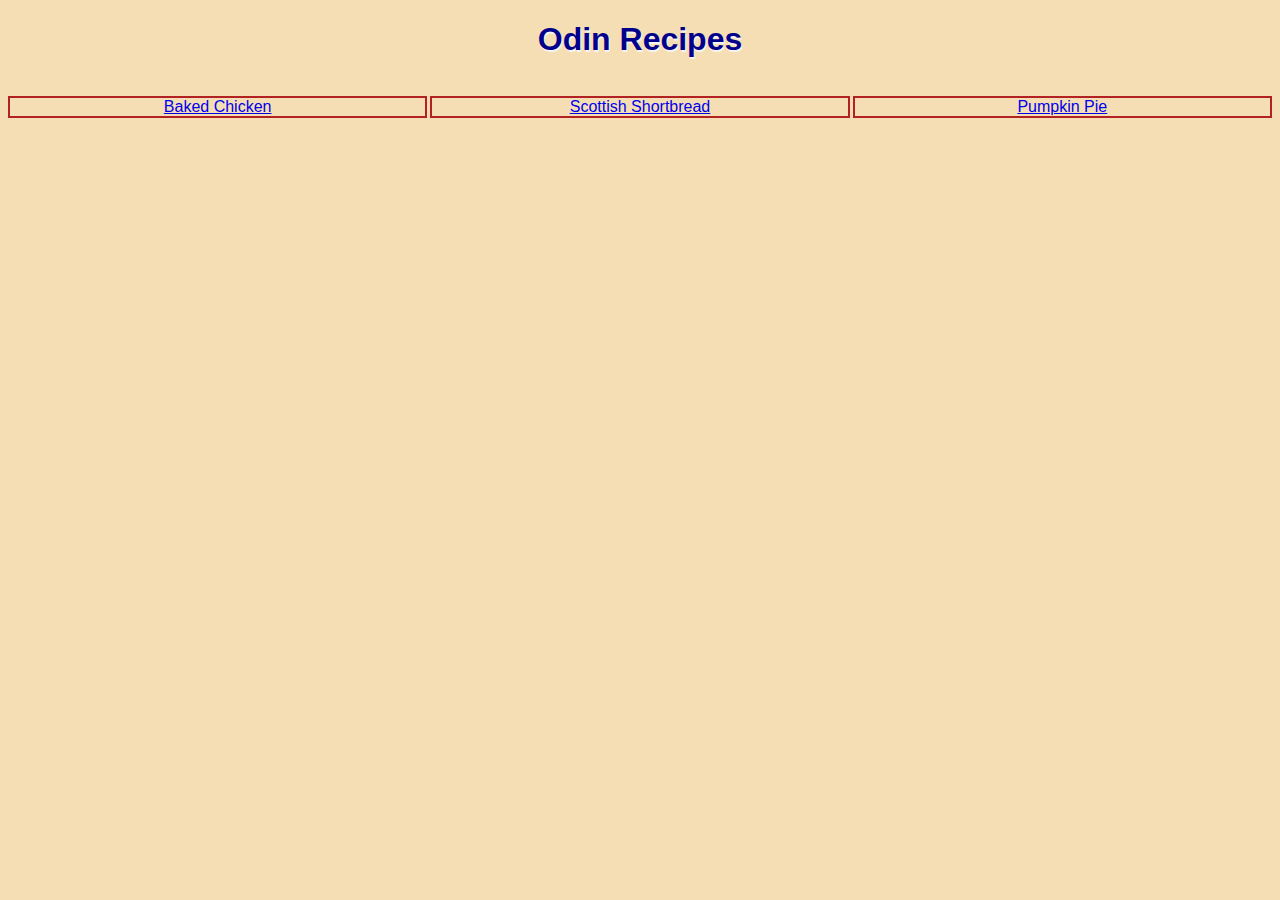
<file: index.html>
<!DOCTYPE html>
<html lang="en">
<head>
    <meta charset="UTF-8">
    <meta name="viewport" content="width=device-width, initial-scale=1.0">
    <link rel="stylesheet" href="static/css/styles.css">
    <title>Odin Recipes</title>
</head>
<body>
    <h1 class="title">Odin Recipes</h1>
    <div class="recipe-list">
        <p><a href="recipes/baked-chicken.html" class="recipe-item link">Baked Chicken</a></p>
        <p><a href="recipes/scottish-shortbread.html" class="recipe-item link">Scottish Shortbread</a></p>
        <p><a href="recipes/pumpkin-pie.html" class="recipe-item link">Pumpkin Pie</a></p>
    </div>
</body>
</html>
</file>
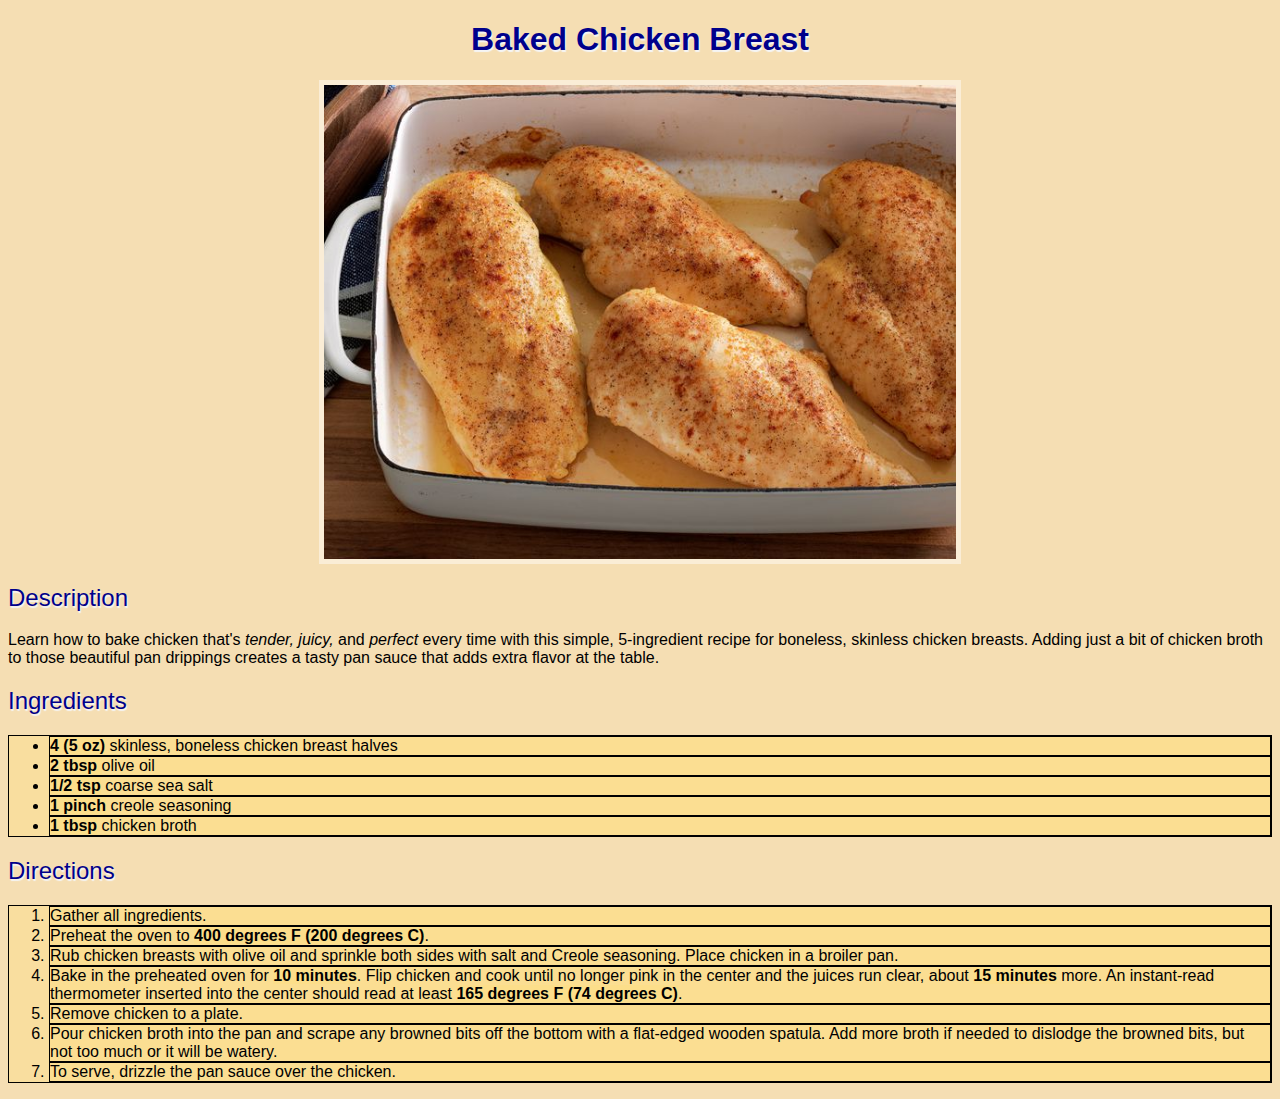
<file: recipes/baked-chicken.html>
<!DOCTYPE html>
<html lang="en">
<head>
    <meta charset="UTF-8">
    <meta name="viewport" content="width=device-width, initial-scale=1.0">
    <link rel="stylesheet" href="../static/css/styles.css">
    <title>Baked Chicken Breast</title>
</head>
<body>
    <h1 class="title">Baked Chicken Breast</h1>
    <img src="../static/img/baked-chicken-breast.jpeg" alt="Juicy Baked Chicken Breast" height="256" width="341">
    <h2 class="title two">Description</h2>
    <p>
        Learn how to bake chicken that's <em>tender, juicy,</em> and <em>perfect</em> every time with this simple, 
        5-ingredient recipe for boneless, skinless chicken breasts. 
        Adding just a bit of chicken broth to those beautiful pan drippings creates a tasty pan sauce that adds extra flavor at the table.
    </p>
    <h2 class="title two">Ingredients</h2>
    <ul class="list">
        <li class="list"><strong class="list strong">4 (5 oz)</strong> skinless, boneless chicken breast halves</li>
        <li class="list"><strong class="list strong">2 tbsp </strong> olive oil</li>
        <li class="list"><strong class="list strong">1/2 tsp</strong> coarse sea salt</li>
        <li class="list"><strong class="list strong">1 pinch</strong> creole seasoning</li>
        <li class="list"><strong class="list strong">1 tbsp</strong> chicken broth</li>
    </ul>
    <h2 class="title two">Directions</h2>
    <ol class="list">
        <li class="list">Gather all ingredients.</li>
        <li class="list"> Preheat the oven to <strong class="list strong">400 degrees F (200 degrees C)</strong>.</li>
        <li class="list">Rub chicken breasts with olive oil and sprinkle both sides with salt and Creole seasoning. 
            Place chicken in a broiler pan.</li>
        <li class="list"> Bake in the preheated oven for <strong class="list strong">10 minutes</strong>. 
            Flip chicken and cook until no longer pink in the center and the juices run clear, about <strong class="list strong">15 minutes</strong> more. 
            An instant-read thermometer inserted into the center should read at least <strong class="list strong">165 degrees F (74 degrees C)</strong>.</li>
        <li class="list">Remove chicken to a plate.</li>
        <li class="list">Pour chicken broth into the pan and scrape any browned bits off the bottom with a flat-edged wooden spatula. 
            Add more broth if needed to dislodge the browned bits, but not too much or it will be watery.</li>
        <li class="list">To serve, drizzle the pan sauce over the chicken.</li>
    </ol>
</body>
</html>
</file>
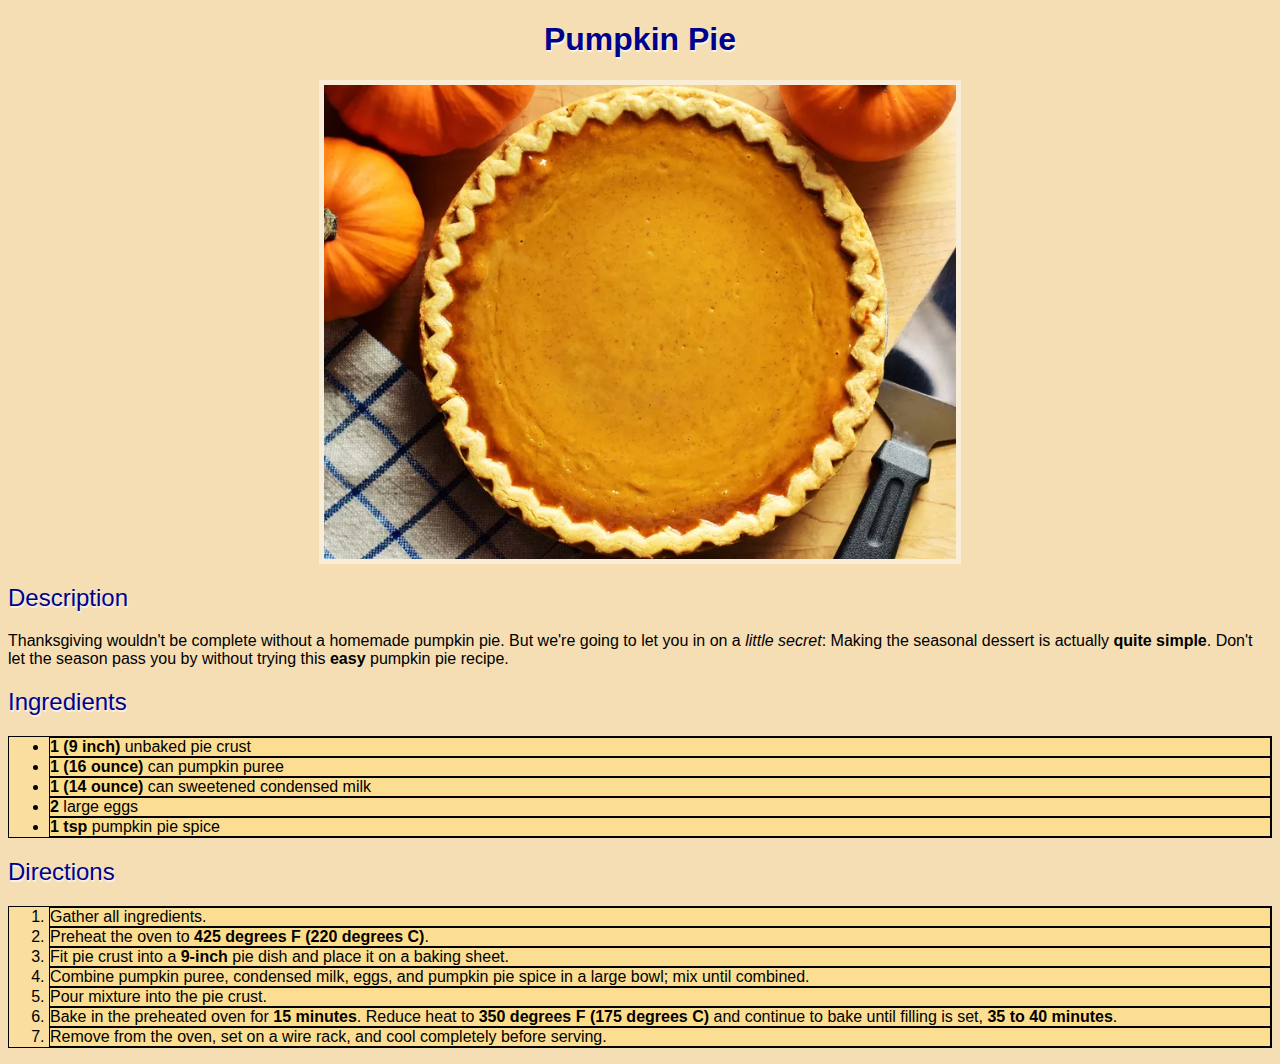
<file: recipes/pumpkin-pie.html>
<!DOCTYPE html>
<html lang="en">
<head>
    <meta charset="UTF-8">
    <meta name="viewport" content="width=device-width, initial-scale=1.0">
    <link rel="stylesheet" href="../static/css/styles.css">
    <title>Pumpkin Pie</title>
</head>
<body>
    <h1 class="title ">Pumpkin Pie</h1>
    <img src="../static/img/pumpkin-pie.webp" alt="Crisp Pumpkin Pie" height="256" width="341">
    <h2 class="title two">Description</h2>
    <p>Thanksgiving wouldn't be complete without a homemade pumpkin pie. 
        But we're going to let you in on a <em>little secret</em>: Making the seasonal dessert is actually <strong>quite simple</strong>. 
        Don't let the season pass you by without trying this <strong>easy</strong> pumpkin pie recipe.</p>
    <h2 class="title two">Ingredients</h2>
    <ul class="list">
        <li class="list"><strong class="list strong">1 (9 inch)</strong> unbaked pie crust</li>
        <li class="list"><strong class="list strong">1 (16 ounce)</strong> can pumpkin puree</li>
        <li class="list"><strong class="list strong">1 (14 ounce)</strong> can sweetened condensed milk</li>
        <li class="list"><strong class="list strong">2</strong> large eggs</li>
        <li class="list"><strong class="list strong">1 tsp</strong> pumpkin pie spice</li>
    </ul>
    <h2 class="title two">Directions</h2>
    <ol class="list">
        <li class="list">Gather all ingredients.</li>
        <li class="list">Preheat the oven to <strong class="list strong">425 degrees F (220 degrees C)</strong>.</li>
        <li class="list">Fit pie crust into a <strong class="list strong">9-inch</strong> pie dish and place it on a baking sheet.</li>
        <li class="list">Combine pumpkin puree, condensed milk, eggs, and pumpkin pie spice in a large bowl; mix until combined.</li>
        <li class="list">Pour mixture into the pie crust.</li>
        <li class="list">Bake in the preheated oven for <strong class="list strong">15 minutes</strong>. 
            Reduce heat to <strong class="list strong">350 degrees F (175 degrees C)</strong> and continue to bake until filling is set, <strong class="list strong">35 to 40 minutes</strong>.</li>
        <li class="list">Remove from the oven, set on a wire rack, and cool completely before serving.</li>
    </ol>
</body>
</html>
</file>
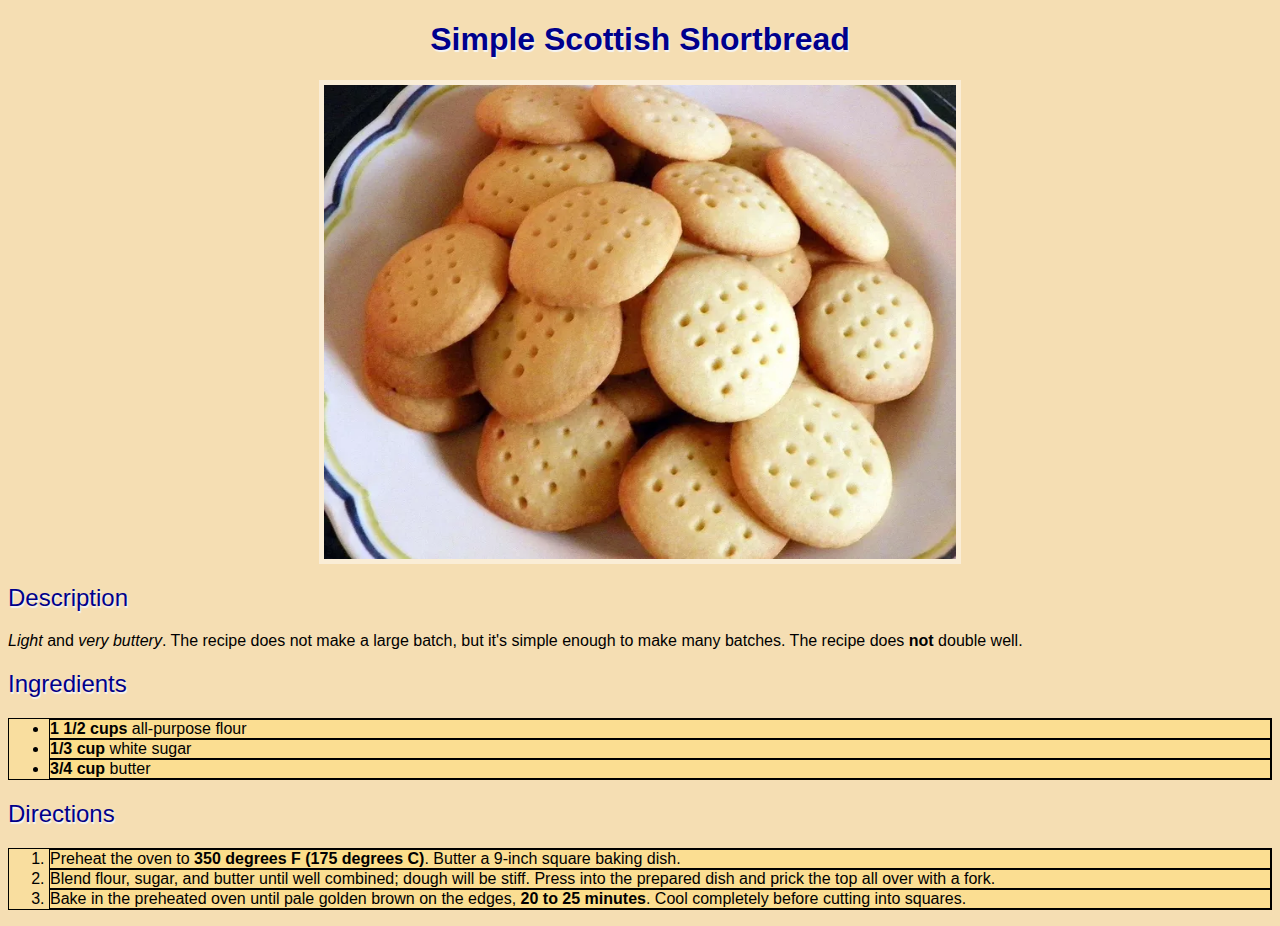
<file: recipes/scottish-shortbread.html>
<!DOCTYPE html>
<html lang="en">
<head>
    <meta charset="UTF-8">
    <meta name="viewport" content="width=device-width, initial-scale=1.0">
    <link rel="stylesheet" href="../static/css/styles.css">
    <title>Scottish Shortbread</title>
</head>
<body>
    <h1 class="title">Simple Scottish Shortbread</h1>
    <img src="../static/img/scottish-shortbread.webp" alt="Puffy Scottish Shortbread" height="256" width="341">
    <h2 class="title two">Description</h2>
    <p>
        <em>Light</em> and <em>very buttery</em>. 
        The recipe does not make a large batch, but it's simple enough to make many batches. 
        The recipe does <strong>not</strong> double well.
    </p>
    <h2 class="title two">Ingredients</h2>
    <ul class="list">
        <li class="list"><strong class="list strong">1 1/2 cups</strong> all-purpose flour</li>
        <li class="list"><strong class="list strong">1/3 cup</strong> white sugar</li>
        <li class="list"><strong class="list strong">3/4 cup</strong> butter</li>
    </ul>
    <h2 class="title two">Directions</h2>
    <ol class="list">
        <li class="list">Preheat the oven to <strong class="list strong">350 degrees F (175 degrees C)</strong>. 
            Butter a 9-inch square baking dish.</li>
        <li class="list">Blend flour, sugar, and butter until well combined; dough will be stiff. 
            Press into the prepared dish and prick the top all over with a fork.</li>
        <li class="list">Bake in the preheated oven until pale golden brown on the edges, <strong class="list strong">20 to 25 minutes</strong>. 
            Cool completely before cutting into squares.</li>
    </ol>
</body>
</html>
</file>
<file: static/css/styles.css>
* {
    font-family: "Georgia", sans-serif;
    background-color:wheat;
    
}

.title {
    color:darkblue;
    text-align: center;
    text-shadow: whitesmoke 1px 2px 1px;
}

.title.two {
    font-weight: 100;
    text-align: left;
}

.list{
    background-color:rgba(255, 222, 125, 0.368);
    border: 0.5px solid black;

}

.list.strong{
    border: 0px;
}

.recipe-list {
    display: flex;
    flex-wrap: wrap;
    gap: 3px;
}

.recipe-list p {
    text-align: center;
    flex: 1;
    border: 2px solid firebrick;
}

img {
    display: block;
    margin-left: auto;
    margin-right: auto;
    width: 50%;
    height: 50%;
    border: 5px solid rgba(255, 255, 255, 0.464);
}
</file>
